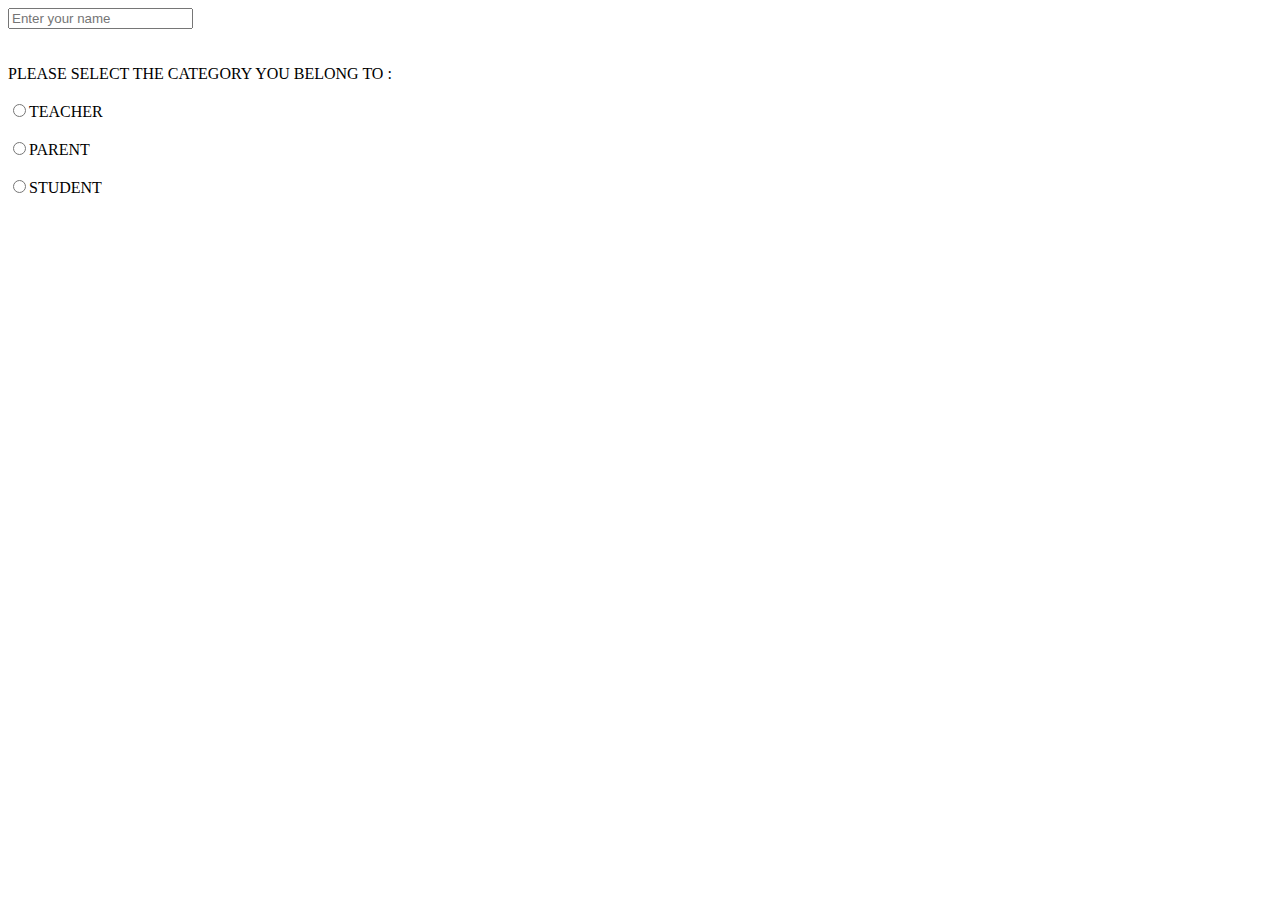
<file: radio.html>
<!DOCTYPE html>
<html lang="en">
<head>
    <meta charset="UTF-8">
    <meta http-equiv="X-UA-Compatible" content="IE=edge">
    <meta name="viewport" content="width=device-width, initial-scale=1.0">
    <title>Document</title>
</head>
<body>
    <form id="mainpage">
        <input type="text" placeholder="Enter your name" id="usrnme" required><br><br><br>
        <label for="radiobtn">PLEASE SELECT THE CATEGORY YOU BELONG TO :</label><br><br>
        <input type="radio" name="radiobtn" value="Teacher" id="tbtn"  onclick="portal1()"><label for="tbtn">TEACHER</label><br><br>
        <input type="radio" name="radiobtn" value="Parent" id="pbtn"  onclick="portal2()"><label for="pbtn">PARENT</label><br><br>
        <input type="radio" name="radiobtn" value="Student" id="sbtn"  onclick="portal3()"><label for="sbtn">STUDENT</label><br><br>
    </form>
    <script>
          var username = document.getElementById("usrname").value;
        localStorage.setItem("username", username);
        function portal1()
        {
            window.open("https://www.google.com");
        }
        function portal2()
        {
            window.open("https://www.google.com");
        }
        function portal3()
        {
            window.open("https://www.google.com");
        }
   </script>
</body>
</html>
</file>
